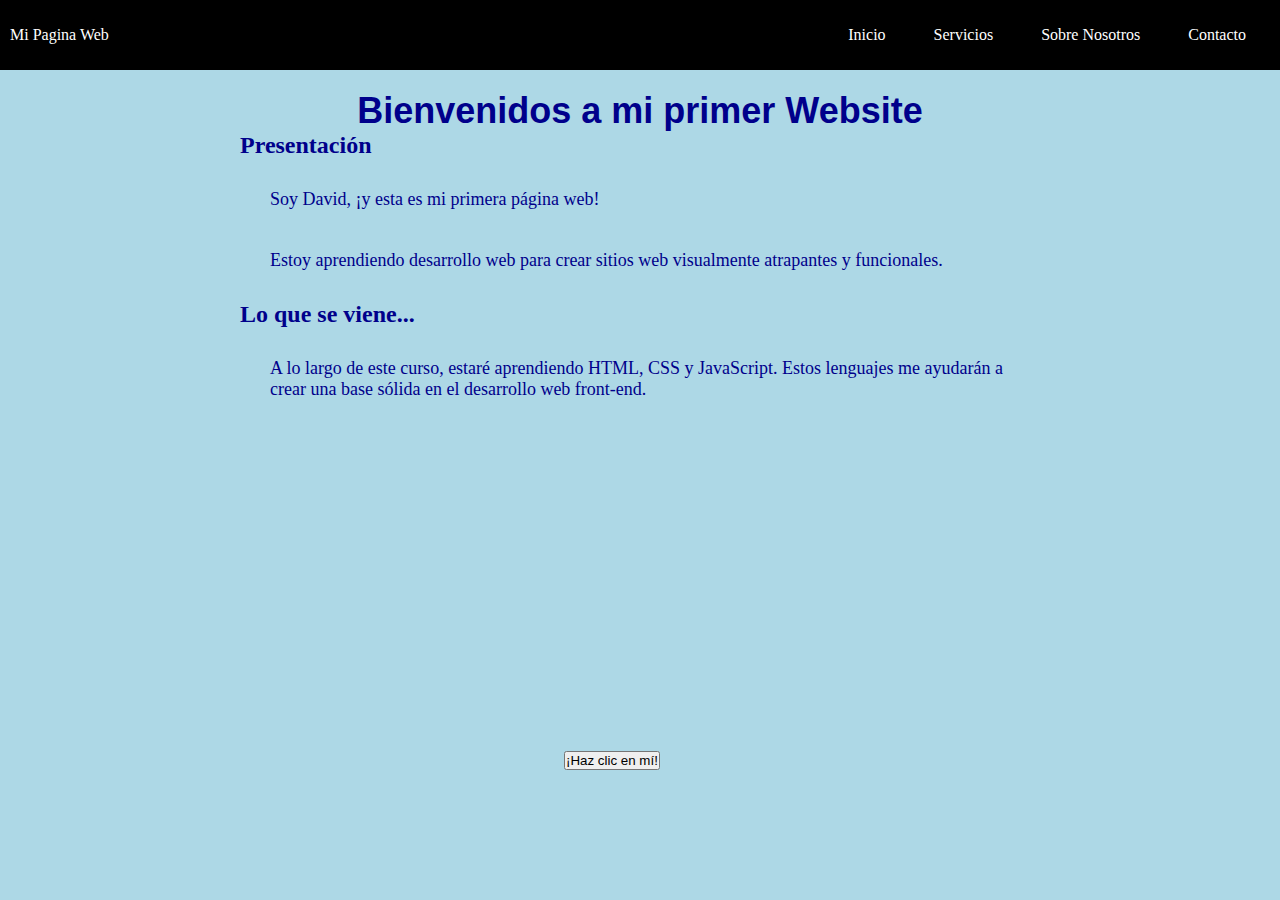
<file: index.html>
<!DOCTYPE html>
<html lang="en">
  <head>
    <meta charset="UTF-8" />
    <meta http-equiv="X-UA-Compatible" content="IE=edge" />
    <meta name="viewport" content="width=device-width, initial-scale=1.0" />
    <title>Mi primer WebSite</title>
    <link rel="stylesheet" href="css/style.css" />
  </head>
  <body>
    <!-- Inicio de Barra de Navegación -->
    <div class="container-nav">
      <nav class="navbar" role="navigation">
        <a href="index.html" class="brand">Mi Pagina Web</a>
        <ul class="nav-links">
          <li><a href="index.html">Inicio</a></li>
          <li><a href="services.html">Servicios</a></li>
          <li><a href="about.html">Sobre Nosotros</a></li>
          <li><a href="contact.html">Contacto</a></li>
        </ul>
      </nav>
      <button class="button-menu-toggle">Menu</button>
    </div>
<!-- Fin Barra de Navegación -->
    <div class="container">
      <h1>Bienvenidos a mi primer Website</h1>
  <section>
    <h2>Presentación</h2>
    <p>Soy David, ¡y esta es mi primera página web!</p>
    <p>Estoy aprendiendo desarrollo web para crear sitios web visualmente atrapantes y funcionales.</p>
  </section>
  <section>
    <h2>Lo que se viene...</h2>
    <p>
      A lo largo de este curso, estaré aprendiendo HTML, CSS y JavaScript. Estos lenguajes me ayudarán a crear una base sólida en el desarrollo web front-end.
    </p>
  </section>
  
      
    </div>
    <iframe width="560" height="315" src="https://youtu.be/EGU3-R12nrs" title="YouTube video prueba" frameborder="0" allow="accelerometer; autoplay; clipboard-write; encrypted-media; gyroscope; picture-in-picture; web-share" allowfullscreen></iframe>
    <button onClick="showAlert()" aria-label="Haz clic en mí">¡Haz clic en mí!</button>
    <script src="js/script.js"></script>
  </body>
</html>
</file>
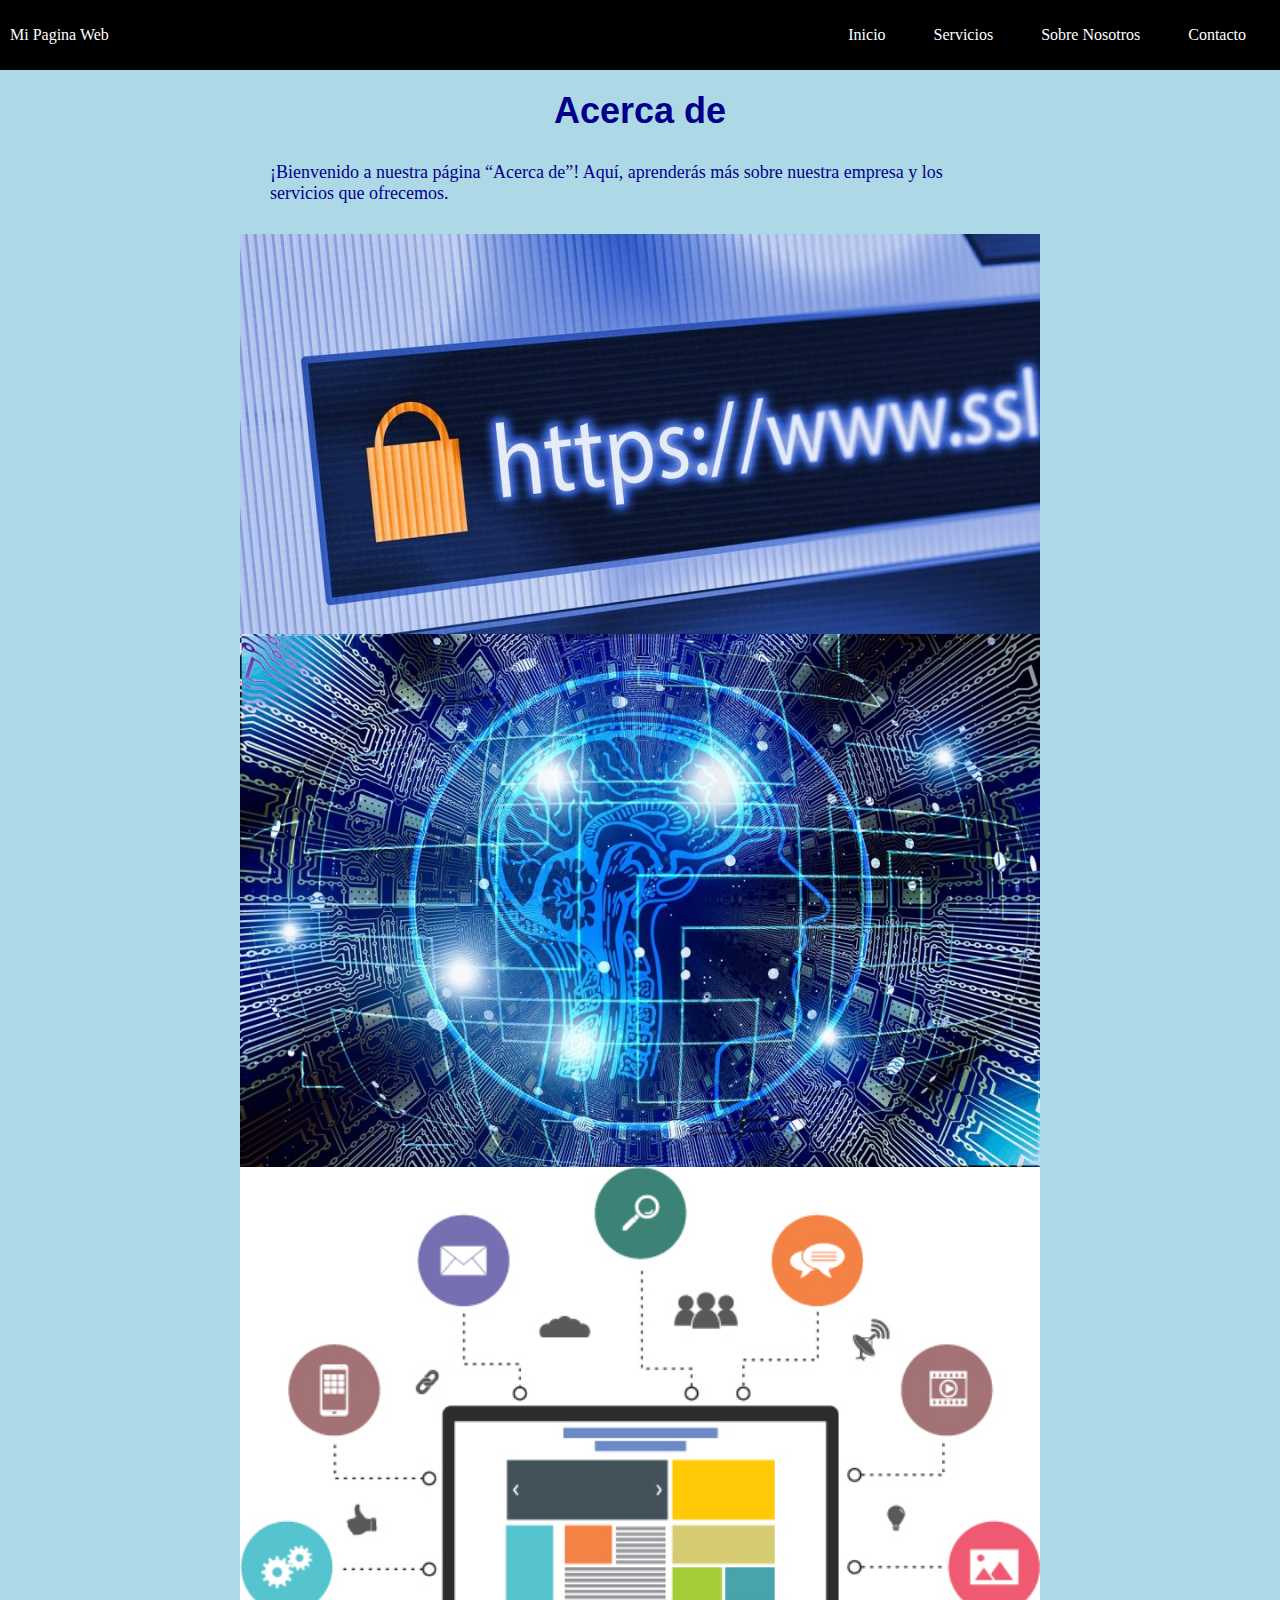
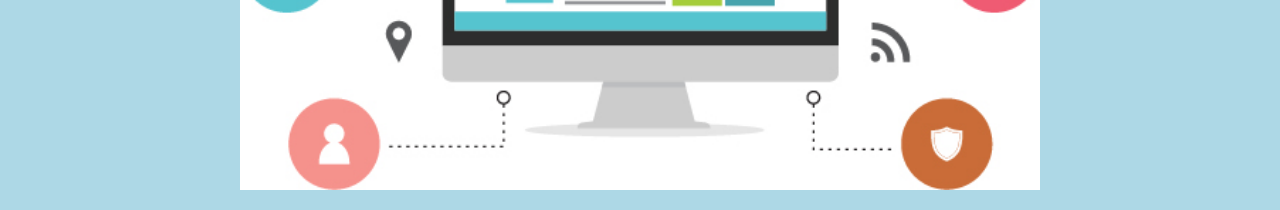
<file: about.html>
<!DOCTYPE html>
<html lang="en">
  <head>
    <meta charset="UTF-8" />
    <meta http-equiv="X-UA-Compatible" content="IE=edge" />
    <meta name="viewport" content="width=device-width, initial-scale=1.0" />
    <title>Mi primer WebSite</title>
    <link rel="stylesheet" href="css/style.css" />
  </head>
  <body>
    <!-- Inicio de Barra de Navegación -->
    <div class="container-nav">
      <nav class="navbar" role="navigation">
        <a href="index.html" class="brand">Mi Pagina Web</a>
        <ul class="nav-links">
          <li><a href="index.html">Inicio</a></li>
          <li><a href="services.html">Servicios</a></li>
          <li><a href="about.html">Sobre Nosotros</a></li>
          <li><a href="contact.html">Contacto</a></li>
        </ul>
      </nav>
      <button class="button-menu-toggle">Menu</button>
    </div>
<!-- Fin Barra de Navegación -->
    <div class="container">
        <h1>Acerca de</h1>
        <p>¡Bienvenido a nuestra página “Acerca de”! Aquí, aprenderás más sobre nuestra empresa y los servicios que ofrecemos.</p>
        <div class="images">
            <img src="1.jpg" alt="Descripción de la imagen 1" />
            <img src="2.jpg" alt="Descripción de la imagen 2" />
            <img src="3.jpg" alt="Descripción de la imagen 3" />
        </div>
        
      
    </div>

    <script src="js/script.js"></script>
  </body>
</html>
</file>
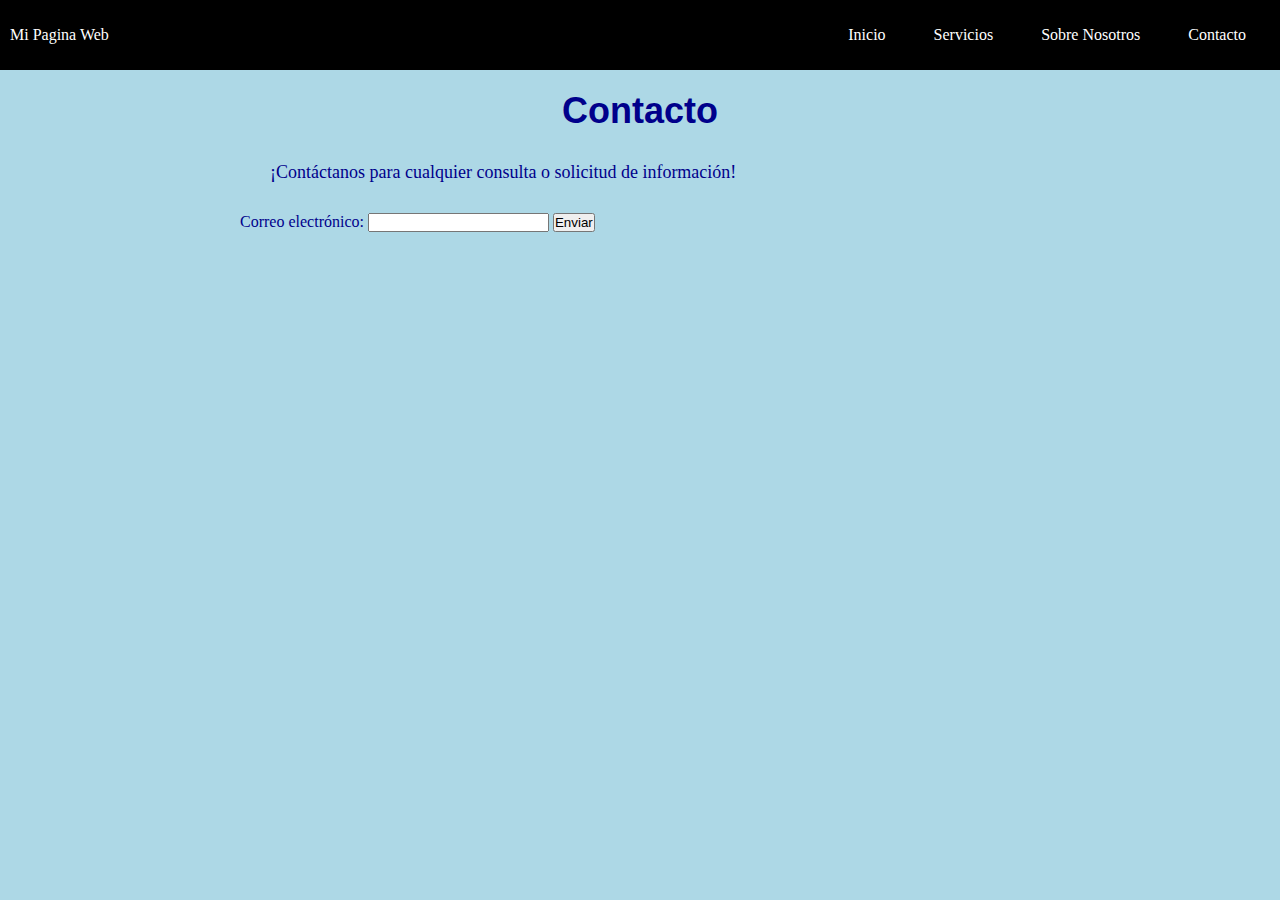
<file: contact.html>
<!DOCTYPE html>
<html lang="en">
  <head>
    <meta charset="UTF-8" />
    <meta http-equiv="X-UA-Compatible" content="IE=edge" />
    <meta name="viewport" content="width=device-width, initial-scale=1.0" />
    <title>Mi primer WebSite</title>
    <link rel="stylesheet" href="css/style.css" />
  </head>
  <body>
    <!-- Inicio de Barra de Navegación -->
    <div class="container-nav">
      <nav class="navbar">
        <a href="index.html" class="brand">Mi Pagina Web</a>
        <ul class="nav-links">
          <li><a href="index.html">Inicio</a></li>
          <li><a href="services.html">Servicios</a></li>
          <li><a href="about.html">Sobre Nosotros</a></li>
          <li><a href="contact.html">Contacto</a></li>
        </ul>
      </nav>
    </div>
<!-- Fin Barra de Navegación -->
    <div class="container" role="navigation">
        <h1>Contacto</h1>
        <p>¡Contáctanos para cualquier consulta o solicitud de información!</p>
        <form id="myForm">
            <label for="email">Correo electrónico:</label>
            <input type="email" id="email" name="email" required />
            <button type="submit">Enviar</button>
          </form>
    </div>

    <script src="js/script.js"></script>
  </body>
</html>
</file>
<file: css/style.css>
* {
    margin: 0;
    padding: 0;
}

body {
    background-color: #add8e6;
    color: #00008b;
    /* border: 3px solid yellow; */

}

/* Inicio Barra de Navegacion */
.container-nav {
    display: flex;
    padding: 10px;
    height: 50px;
    background-color: #000000;
}

.navbar {
    display: flex;
    justify-content: space-between;
    width: 100%;

}

.brand {
    display: flex;
    align-items: center;
}

li>a {
    padding: 8px 24px;
}

li {
    list-style-type: none;
    /* text-align: center; */
}

a {
    display: flex;
    text-align: center;
    color: #ffffff;
    text-decoration: none;
    /* text-align: center; */
}

.nav-links {
    display: flex;
    align-items: center;
}

.button-menu-toggle {
    display: none;
}

.images{
    display: flex;
    justify-content: center;
}

/* Fin Barra de Navegacion */

.container {
    max-width: 800px;
    margin: auto;
    padding: 20px;
}

h1 {
    font-family: 'arial', sans-serif;
    font-size: 36px;
    text-align: center;
    /* margin: 20px; */
    /* padding: 10px; */
    /* border: 1px solid black; */
}

p {
    font-family: 'Georgia', serif;
    font-size: 18px;
    padding: 10px;
    margin: 20px;
    /* border: 1px solid black; */
}

.row {
    display: flex;
    /* flex-wrap: nowrap; */
    flex-wrap: wrap;
    margin: 10px;
    /* border: 1px solid black; */
}

.column {
    flex: 1;
    padding: 10px;
    /* border: 1px solid black; */
}

@media (max-width: 600px) {
    .column {
        flex: 100%;
    }
}

/* Inicio Barra de Navegacion Responsive */
@media (max-width:768px) {
    .column {
        flex: 100%;
    }

    .nav-links {
        display: none;
    }

    .button-menu-toggle {
        display: block;
        background-color: white;
        border: none;
        border-radius: 50px;
        -webkit-border-radius: 50px;
        -moz-border-radius: 50px;
        -ms-border-radius: 50px;
        -o-border-radius: 50px;
        padding: 0 24px;
        font-family: monospace;
        font-weight: bold;
        font-size: 20px;
    }

    .nav-links.nav-links-responsive {
        position: absolute;
        display: flex;
        background-color: rgba(20, 20, 20, 0.95);
        width: 100%;
        height: 100%;
        top: 70px;
        left: 0;
        flex-direction: column;
        padding-top: 200px;
        align-items: center;
        gap: 70px;
        font-size: 40px;
    }
}
.images{
    flex-direction: column;
}


/*Fin Barra de Navegacion Responsive */
</file>
